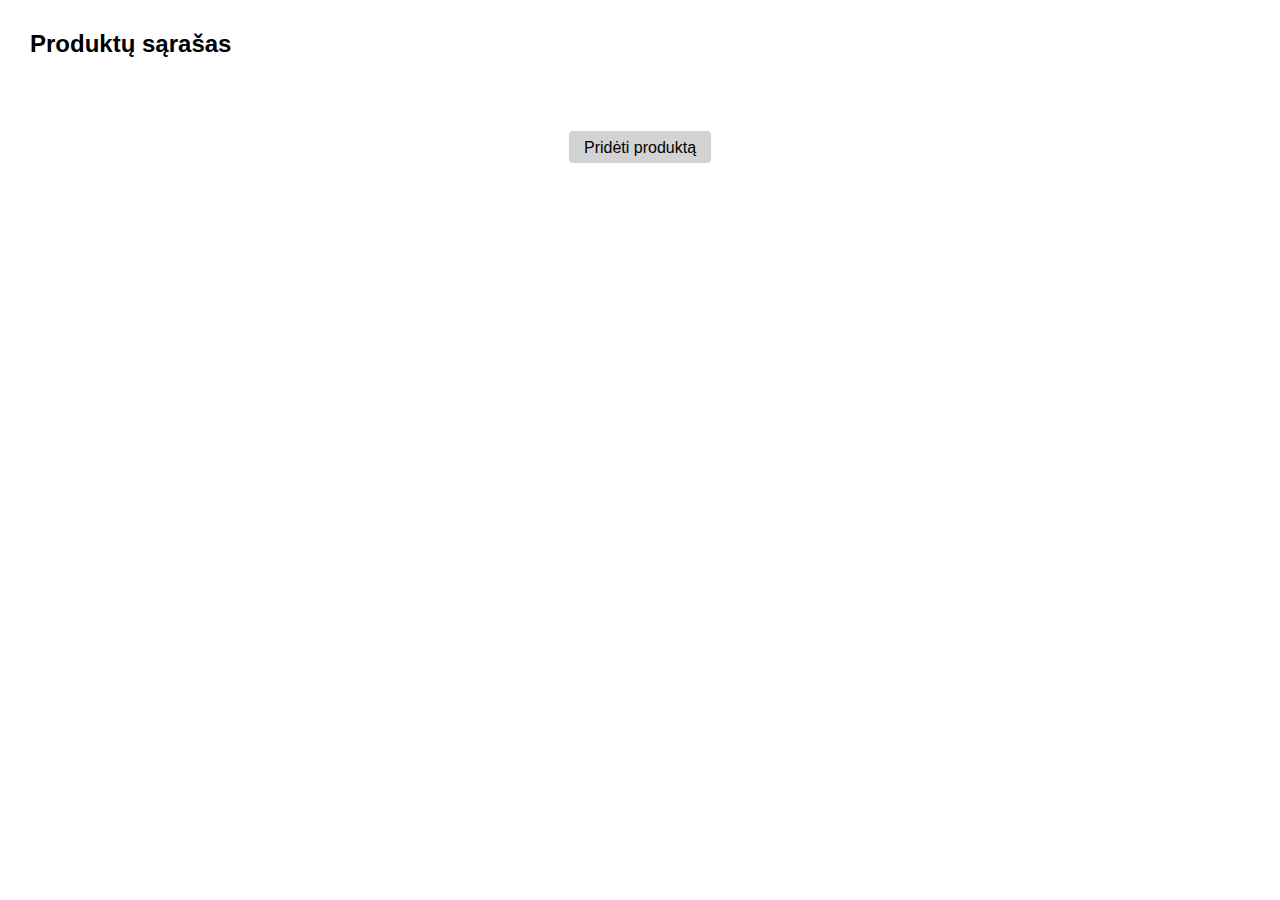
<file: index.html>
<!DOCTYPE html>
<html lang="en">
<head>
    <meta charset="UTF-8">
    <meta name="viewport" content="width=device-width, initial-scale=1.0">
    <title>Produktų sąrašas</title>
    <link rel="stylesheet" href="style.css">
</head>
<body>
    <h2>Produktų sąrašas</h2>
    <div class="container">
        <a href="add.html">Pridėti produktą</a>
        <div class="cards">
            <!-- created card -->
        </div>
    </div>
    <script src="script.js"></script>
</body>
</html>
</file>
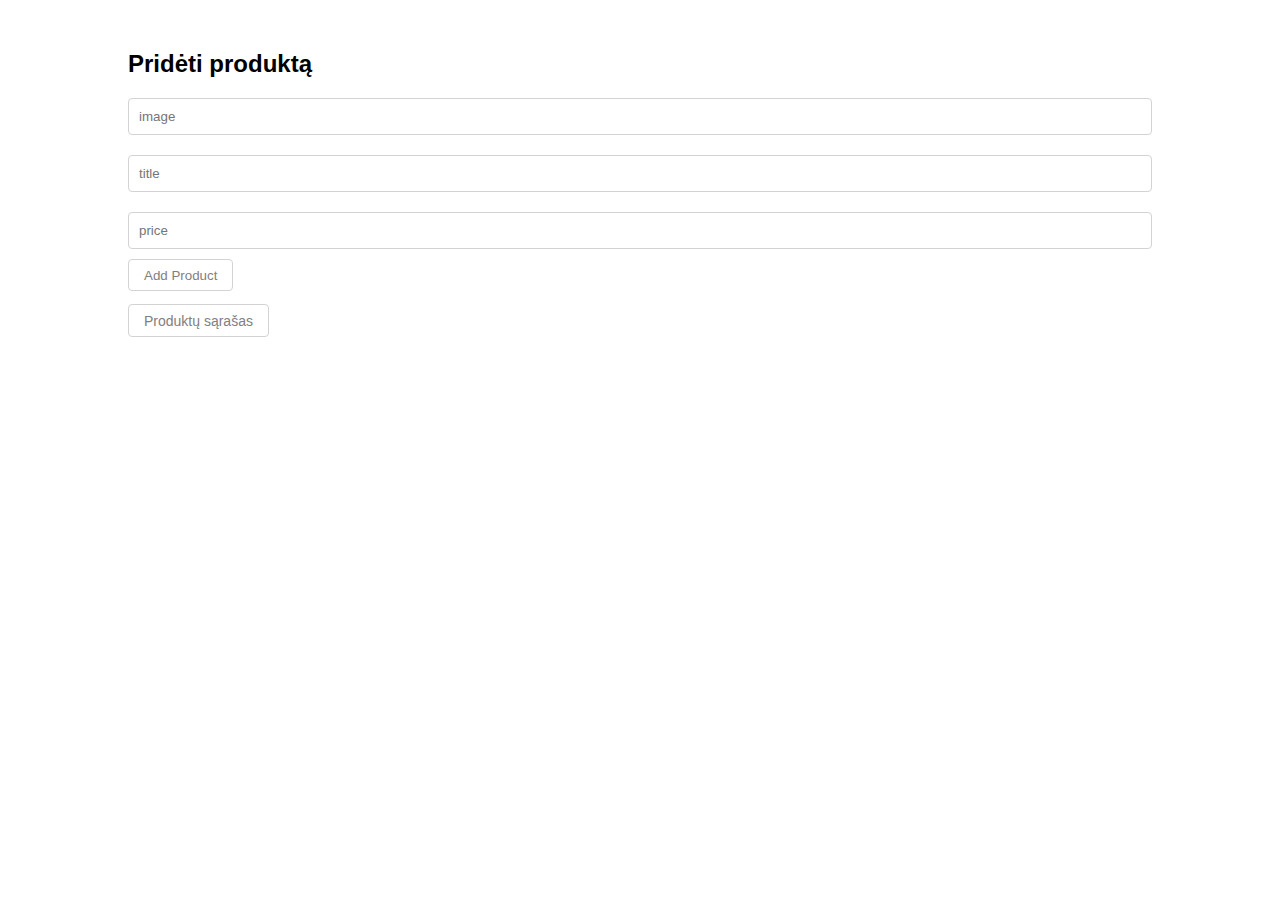
<file: add.html>
<!DOCTYPE html>
<html lang="en">
<head>
    <meta charset="UTF-8">
    <meta name="viewport" content="width=device-width, initial-scale=1.0">
    <title>Pridėti produktą</title>
    <link rel="stylesheet" href="style.css">
</head>
<body>
    <div class="container2">
        <h3>Pridėti produktą</h3>
        <form id="productForm">
            <div class="form-group">
                <label for="imageInput"></label>
                <input type="text" id="imageInput" name="image" required placeholder="image">
            </div>
            <div class="form-group">
                <label for="titleInput"></label>
                <input type="text" id="titleInput" name="title" required placeholder="title">
            </div>
            <div class="form-group">
                <label for="priceInput"></label>
                <input type="number" id="priceInput" name="price" step="0.01" required placeholder="price">
            </div>
            <button type="button" onclick="addProduct()">Add Product</button>
        </form>
        <a href="index.html">Produktų sąrašas</a>
    </div>

    <script>
        async function addProduct() {

            const image = document.getElementById('imageInput').value
            const title = document.getElementById('titleInput').value
            const price = parseFloat(document.getElementById('priceInput').value)

            const product = {
                image: image,
                title: title,
                price: price
            }

            try {
                const response = await fetch('https://sophisticated-humane-dandelion.glitch.me', {
                    method: 'POST',
                    headers: {
                        'Content-Type': 'application/json'
                    },
                    body: JSON.stringify(product)
                })

                if (!response.ok) {
                    throw new Error('Ištrinant elementą kilo problema.')
                }

                // Show success message
                alert('Produktas pridėtas sėkmingai!')

                // Redirect to the main product display page (index.html)
                window.location.href = 'index.html'
            } catch (error) {
                console.error('Error:', error.message)
                alert('Nepavyko ištrinti elemento. Prašau, pabandykite dar kartą.')
            }
        }
    </script>

</body>
</html>
</file>
<file: style.css>
* {
    margin: 0;
    padding: 0;
    box-sizing: border-box;
}
body {
    font-family: Verdana, Geneva, Tahoma, sans-serif;
}

h2{
    margin-top: 30px;
    margin-left: 30px;
    margin-bottom: 80px;
}

.container {
    width: 90%;
    max-width: 1200px;
    margin: auto;
    text-align: center;
}

.container a {
    text-decoration: none;
    color: black;
    background: lightgray;
    border-radius: 4px;    
    padding: 7.5px 15px;
}

.cards {
    margin-top: 50px;
    display: flex;
    align-items: center;
    justify-content: center;
    flex-wrap: wrap;
    gap: 30px
}

.card {
    display: flex;
    flex-direction: column;
    justify-content: center;
    align-items: center;
    border: 2px solid lightgray;
    width: 270px;
    height: 400px;
}

.card img {
    width: 100%;
    height: auto;
    object-fit: cover;
}

.card h1 {
    font-size: 15px;
    font-weight: 500;
}

.card span {
    color: red;
    font-size: 24px;
    font-weight: 600;
}

.card button {
    padding: 7.5px 15px;
    background: none;
    color: grey;
    border: 1px solid lightgrey;
    cursor: pointer;
}

.container2 {
    width: 80%;
    margin: auto;
    max-width: 1200px;
    text-align: start;
}

.container2 a {
    padding: 7.5px 15px;
    text-decoration: none;
    margin-top: 20px;
    color: grey;
    border: 1px solid lightgray;
    font-size: 14px;
    border-radius: 4px;
}


.form-group {
 padding: 10px 0;
}


input {
    padding: 10px;
    border: 1px solid lightgray;
    border-radius: 4px;
    outline: none;
    width: 100%;
}

 h3 {
    text-align: start;
    margin-top: 50px;
    margin-bottom: 10px;
    font-size: 24px;
}

form button {
    margin-bottom: 20px;
    padding: 7.5px 15px;
    border-radius: 4px;
    outline: none;
    background: none;
    color: grey;
    border: 1px solid lightgray;
}

@media (max-width: 1024px) {

    .container {
    width: 70%;
    max-width: 1000px;
    margin: auto;
    }
    .card {
        width: 150px;
        height: 200px;
    }
    .card img {
        width: 90%;
        height: auto;
    }
    .card h1 {
        font-size: 12px;
    }
    .card span {
        margin: 10px;
        font-size: 12px;
    }
}

@media (max-width: 425px) {
    .container {
    width: 100%;
    max-width: 800px;
    margin: auto;
}
    /* .cards {
    margin-top: 50px;
    display: flex;
    align-items: center;
    flex-wrap: wrap;
    gap: 30px;
    align-content: center;
    justify-content: center;
    } */
}
</file>
